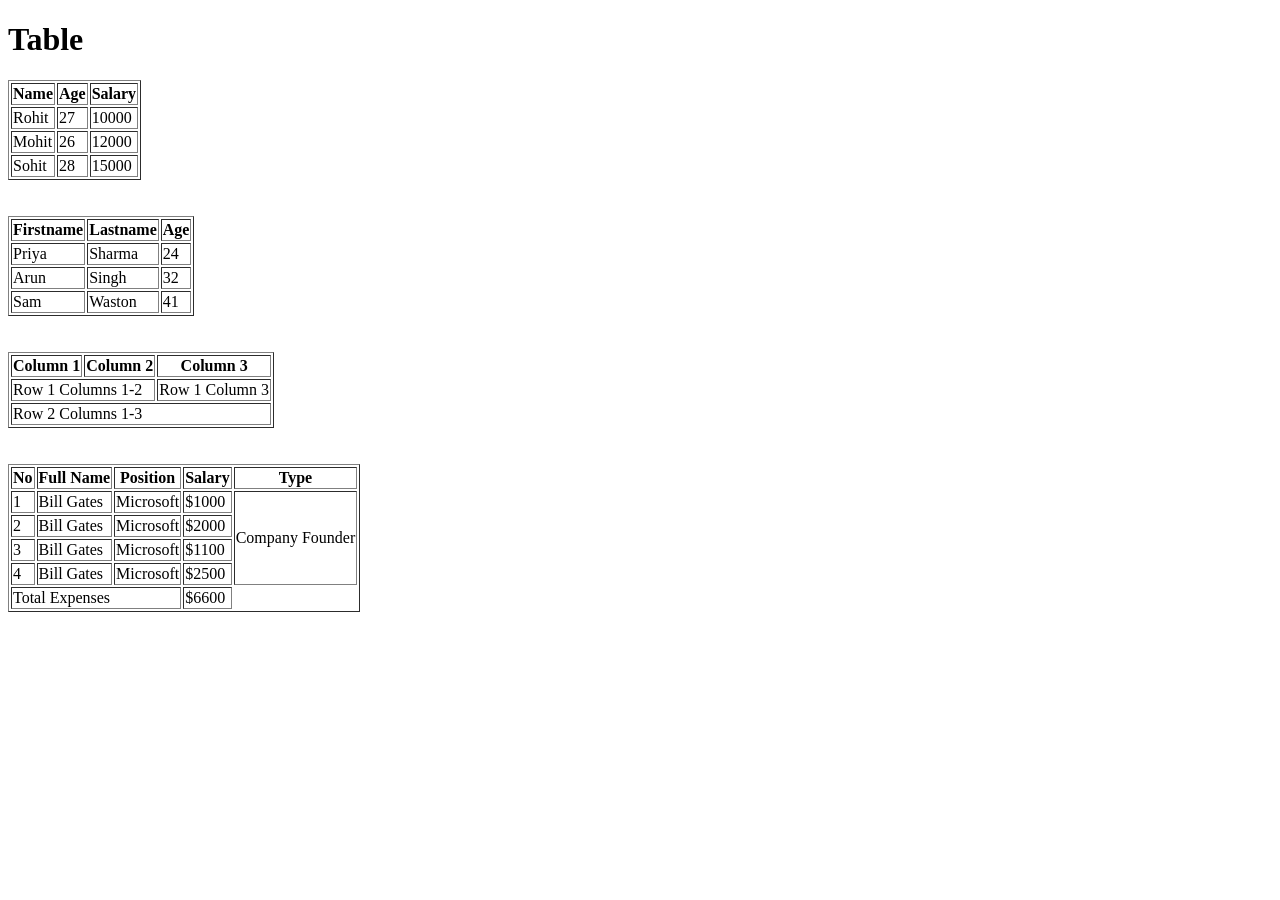
<file: 01_HTML/Day_04/index.html>
<!DOCTYPE html>
<html lang="en">
<head>
    <meta charset="UTF-8">
    <meta name="viewport" content="width=device-width, initial-scale=1.0">
    <title>Document</title>
</head>
<body>
    <h1>Table</h1>
    <table border="1">
        <thead>
            <tr>
                <th>Name</th>
                <th>Age</th>
                <th>Salary</th>
            </tr>
        </thead>
        <tbody>
            <tr>
                <td>Rohit</td>
                <td>27</td>
                <td>10000</td>
            </tr>
            <tr>
                <td>Mohit</td>
                <td>26</td>
                <td>12000</td>
            </tr>
            <tr>
                <td>Sohit</td>
                <td>28</td>
                <td>15000</td>
            </tr>
        </tbody>
    </table>
    <br><br>

    <table border="1">
        <thead>
            <tr>
                <th>Firstname</th>
                <th>Lastname</th>
                <th>Age</th>
            </tr>
        </thead>
        <tbody>
            <tr>
                <td>Priya</td>
                <td>Sharma</td>
                <td>24</td>
            </tr>
            <tr>
                <td>Arun</td>
                <td>Singh</td>
                <td>32</td>
            </tr>
            <tr>
                <td>Sam</td>
                <td>Waston</td>
                <td>41</td>
            </tr>
        </tbody>
    </table>
    <br><br>

    <table border="1">
        <thead>
            <tr>
                <th>Column 1</th>
                <th>Column 2</th>
                <th>Column 3</th>
            </tr>
        </thead>
        <tbody>
            <tr>
                <td colspan="2">Row 1 Columns 1-2</td>
                <td>Row 1 Column 3</td>
            </tr>
            <tr>
                <td colspan="3">Row 2 Columns 1-3</td>
            </tr>

            
        </tbody>
    </table>

    <br><br>
    <table border="1">
        <thead>
            <tr>
                <th>No</th>
                <th>Full Name</th>
                <th>Position</th>
                <th>Salary</th>
                <th>Type</th>
            </tr>
        </thead>
        <tbody>
            <tr>
                <td>1</td>
                <td>Bill Gates</td>
                <td>Microsoft</td>
                <td>$1000</td>
                <td rowspan="4">Company Founder</td>
            </tr>
            <tr>
                <td>2</td>
                <td>Bill Gates</td>
                <td>Microsoft</td>
                <td>$2000</td>
                
            </tr>
            <tr>
                <td>3</td>
                <td>Bill Gates</td>
                <td>Microsoft</td>
                <td>$1100</td>
                
            </tr>
            <tr>
                <td>4</td>
                <td>Bill Gates</td>
                <td>Microsoft</td>
                <td>$2500</td>
                
            </tr>
            <tr>
                <td colspan="3">Total Expenses</td>
                <td>$6600</td>
                
            </tr>
        </tbody>

    </table>

</body>
</html>
</file>
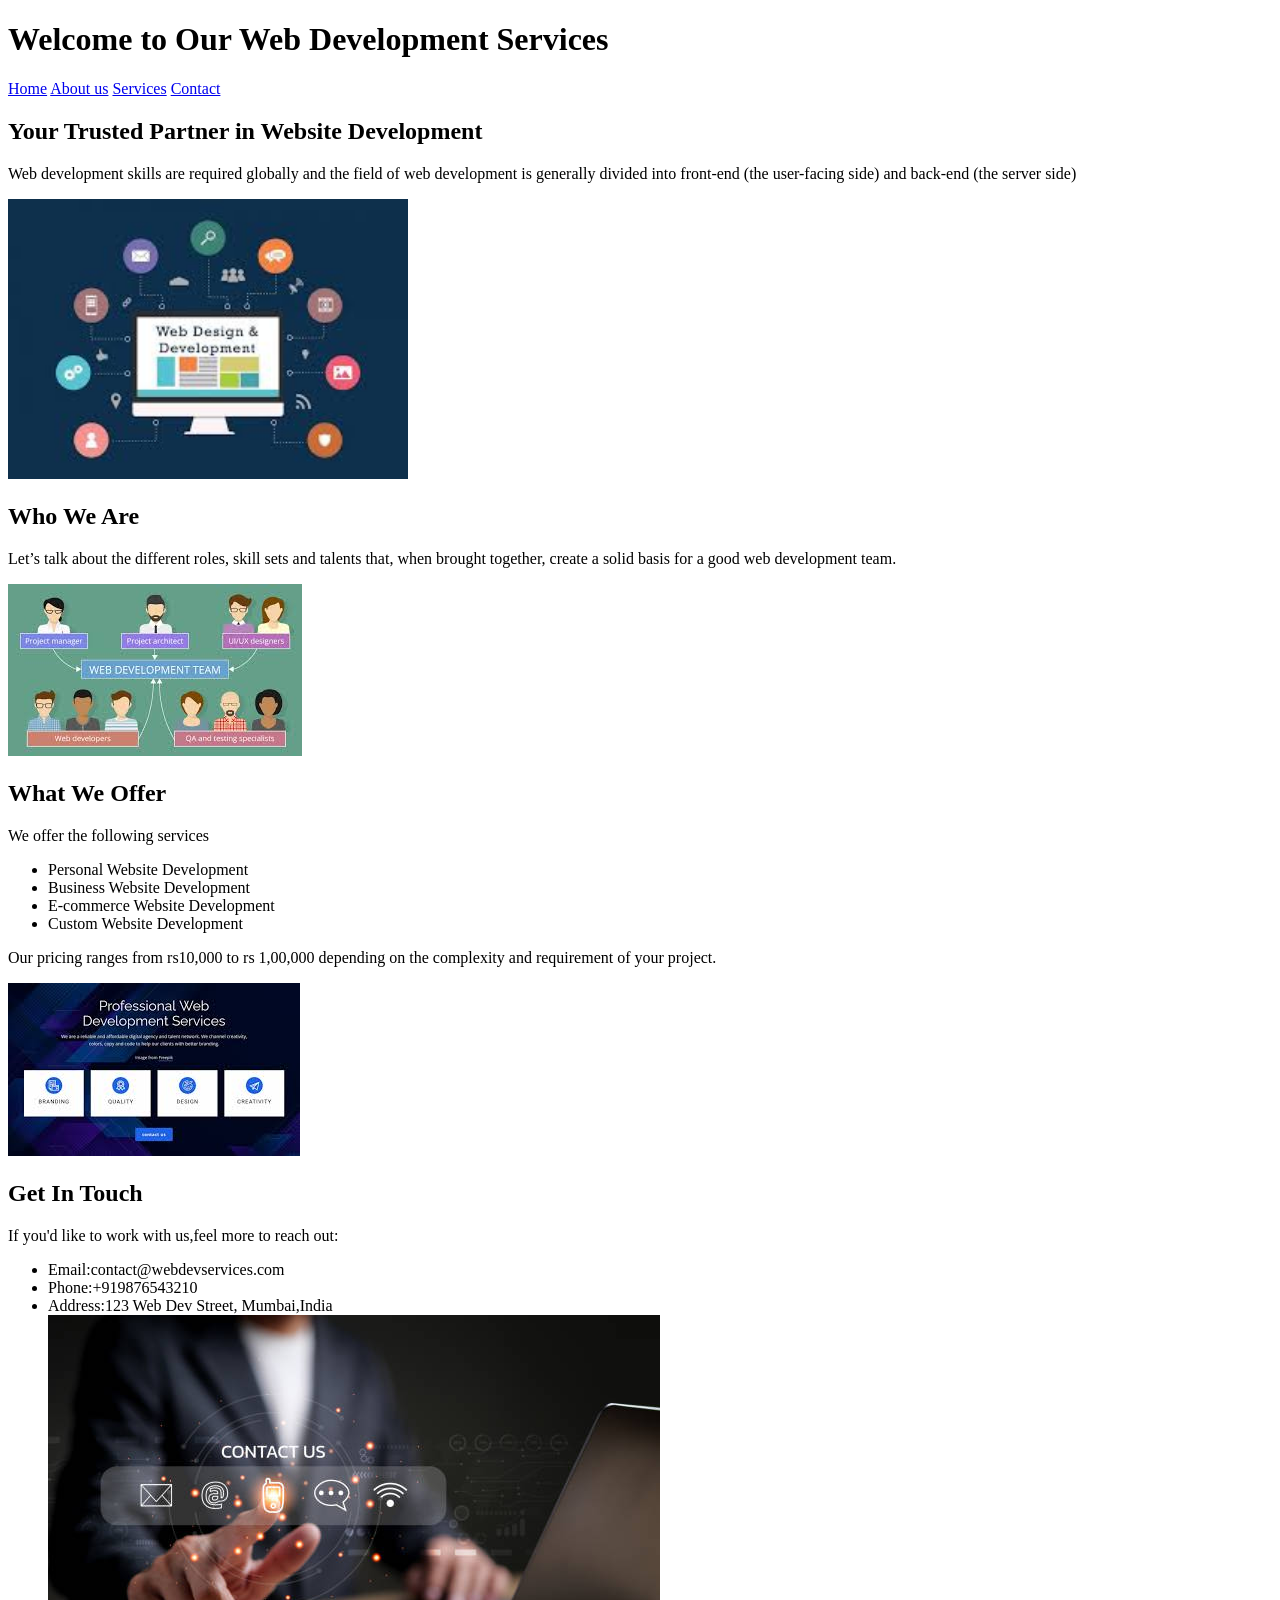
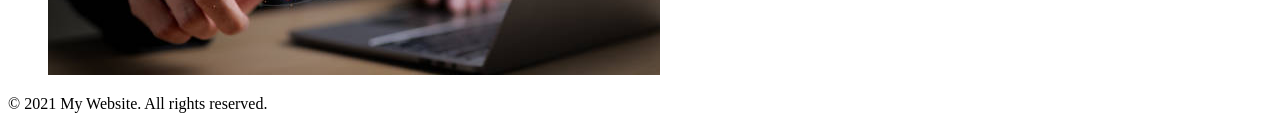
<file: 01_HTML/Day_05/index.html>
<!DOCTYPE html>
<html lang="en">
  <head>
    <meta charset="UTF-8" />
    <meta name="viewport" content="width=device-width, initial-scale=1.0" />
    <title>Multipage Website</title>
  </head>
  <body>
    <!-- Home Page creation -->
    <h1>Welcome to Our Web Development Services</h1>
    <header>
      <nav>
        <a href="./index.html" >Home</a>
        <a href="./about.html" >About us</a>
        <a href="./Services.html">Services</a>
        <a href="./contact.html">Contact</a>
        <br>

       
      </nav>
    </header>
    <main>
      <!-- Home -->
      <section id="first">
        <h2>Your Trusted Partner in Website Development</h2>
        <p>
          Web development skills are required globally and the field of web
          development is generally divided into front-end (the user-facing side)
          and back-end (the server side)
        </p>
        <img src="./img1.jpeg" alt="Img1.jpg" width="400" />
      </section>

      <!-- About us -->

      <section id="second">
        <h2>Who We Are</h2>
        <p>
          Let’s talk about the different roles, skill sets and talents that,
          when brought together, create a solid basis for a good web development
          team.
        </p>
        <img src="./img2.jpeg" alt="aboutus" />
      </section>

      <!-- Services -->

      <section id="third">
        <h2>What We Offer</h2>
        <p>We offer the following services</p>
        <ul>
          <li>Personal Website Development</li>
          <li>Business Website Development</li>
          <li>E-commerce Website Development</li>
          <li>Custom Website Development</li>
        </ul>
        <p>
          Our pricing ranges from rs10,000 to rs 1,00,000 depending on the
          complexity and requirement of your project.
        </p>
        <img src="./img3.jpeg" alt="pur services" />
      </section>

      <!-- Contact us -->

      <section id="fourth">
        <h2>Get In Touch</h2>
        <p>If you'd like to work with us,feel more to reach out:</p>
        <ul>
          <li>Email:contact@webdevservices.com</li>
          <li>Phone:+919876543210</li>
          <li>Address:123 Web Dev Street, Mumbai,India</li>
          <img src="./img4.jpg" alt="" />
        </ul>
      </section>
    </main>
    <footer>
      <p>&copy; 2021 My Website. All rights reserved.</p>
    </footer>
  </body>
</html>
</file>
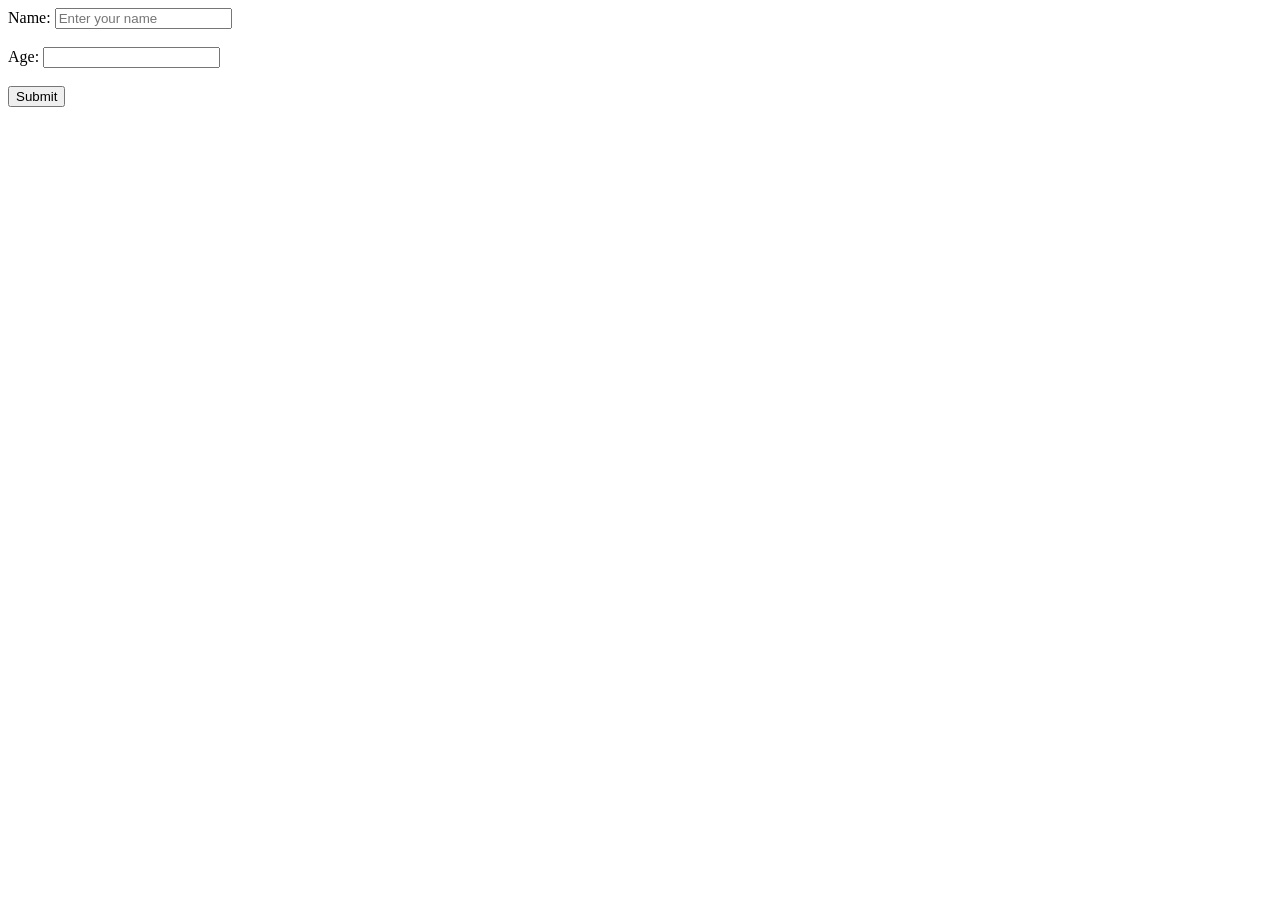
<file: 01_HTML/Day_06/index.html>
<!DOCTYPE html>
<html lang="en">
<head>
    <meta charset="UTF-8">
    <meta name="viewport" content="width=device-width, initial-scale=1.0">
    <title>Document</title>
</head>
<body>
    <!-- Emmet -->
    <!-- ul>li*5 -->
    <!-- p>p -->
    <!-- (ul>li*5)*3 -->


    <!-- Forms -->
    <form>
        <label for="first">Name:</label>
        <input type="text" id="first" name="fname" placeholder="Enter your name">
        <br><br>
        <label for="second">Age:</label>
        <input type="number"id="second" required>
        <br><br>
        <button>Submit</button>
    </form>
</body>
</html>
</file>
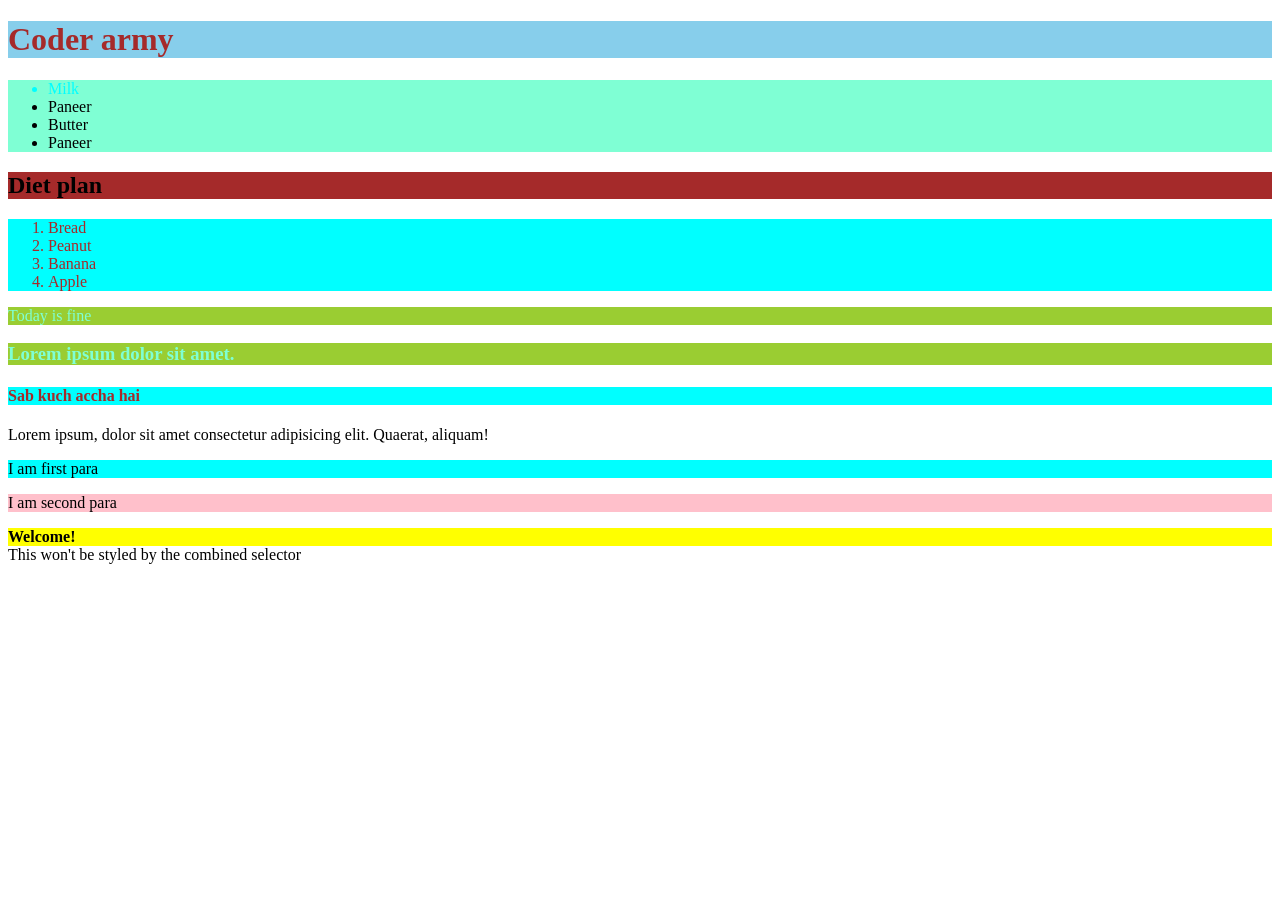
<file: 02_CSS/Day_01/index.html>
<!DOCTYPE html>
<html lang="en">
<head>
    <meta charset="UTF-8">
    <meta name="viewport" content="width=device-width, initial-scale=1.0">
    <title>Document</title>
    <link rel="stylesheet" href="style.css">
    <style>
        ul{
            background-color: aquamarine;
        }
    </style>
</head>
<body>
    <!-- Inline css -->
    <h1 style="color:brown; background-color:skyblue;">Coder army</h1>
    <ul>
        <li style="color:aqua">Milk</li>
        <li>Paneer</li>
        <li>Butter</li>
        <li>Paneer</li>
    </ul>
    <h2 draggable="true">Diet plan</h2>
    <ol>
        <li>Bread</li>
        <li>Peanut</li>
        <li>Banana</li>
        <li>Apple</li>
    </ol>
    <p class="para">Today is fine</p>
    <h3 class="para">Lorem ipsum dolor sit amet.</h3>

    <h4 id="sab">Sab kuch accha hai</h4>

    <p>Lorem ipsum, dolor sit amet consectetur adipisicing elit. Quaerat, aliquam!</p>

    <section>
        <div>
            <p>I am first para</p>
        </div>
        <p>I am second para</p>
    </section>

    <div id="banner" class="highlight">Welcome!</div>
    <div id="banner">This won't be styled by the combined selector</div>
</body>
</html>
</file>
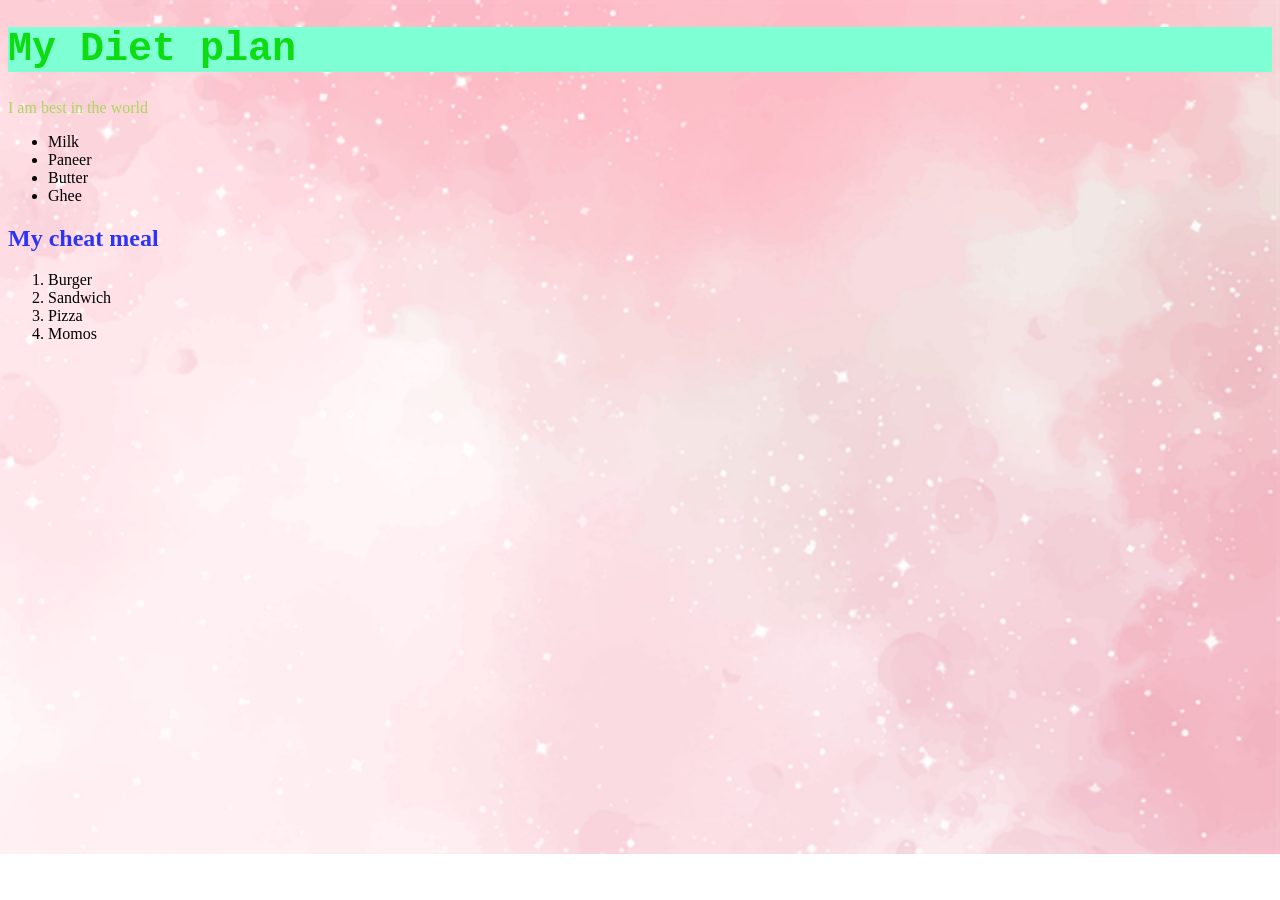
<file: 02_CSS/Day_02/index.html>
<!DOCTYPE html>
<html lang="en">
<head>
    <meta charset="UTF-8">
    <meta name="viewport" content="width=device-width, initial-scale=1.0">
    <title>Document</title>
    <link rel="stylesheet" href="style.css">
</head>
<body>
    <!-- <div>
        <p>Hello coders</p>
    </div> -->
    <h1>My Diet plan</h1>
    <p>I am best in the world</p>
    <ul>
        <li>Milk</li>
        <li>Paneer</li>
        <li>Butter </li>
        <li>Ghee</li>
    </ul>
    <h2>My cheat meal</h2>
    <ol>
        <li>Burger</li>
        <li>Sandwich</li>
        <li>Pizza</li>
        <li>Momos</li></ol>
</body>
</html>
</file>
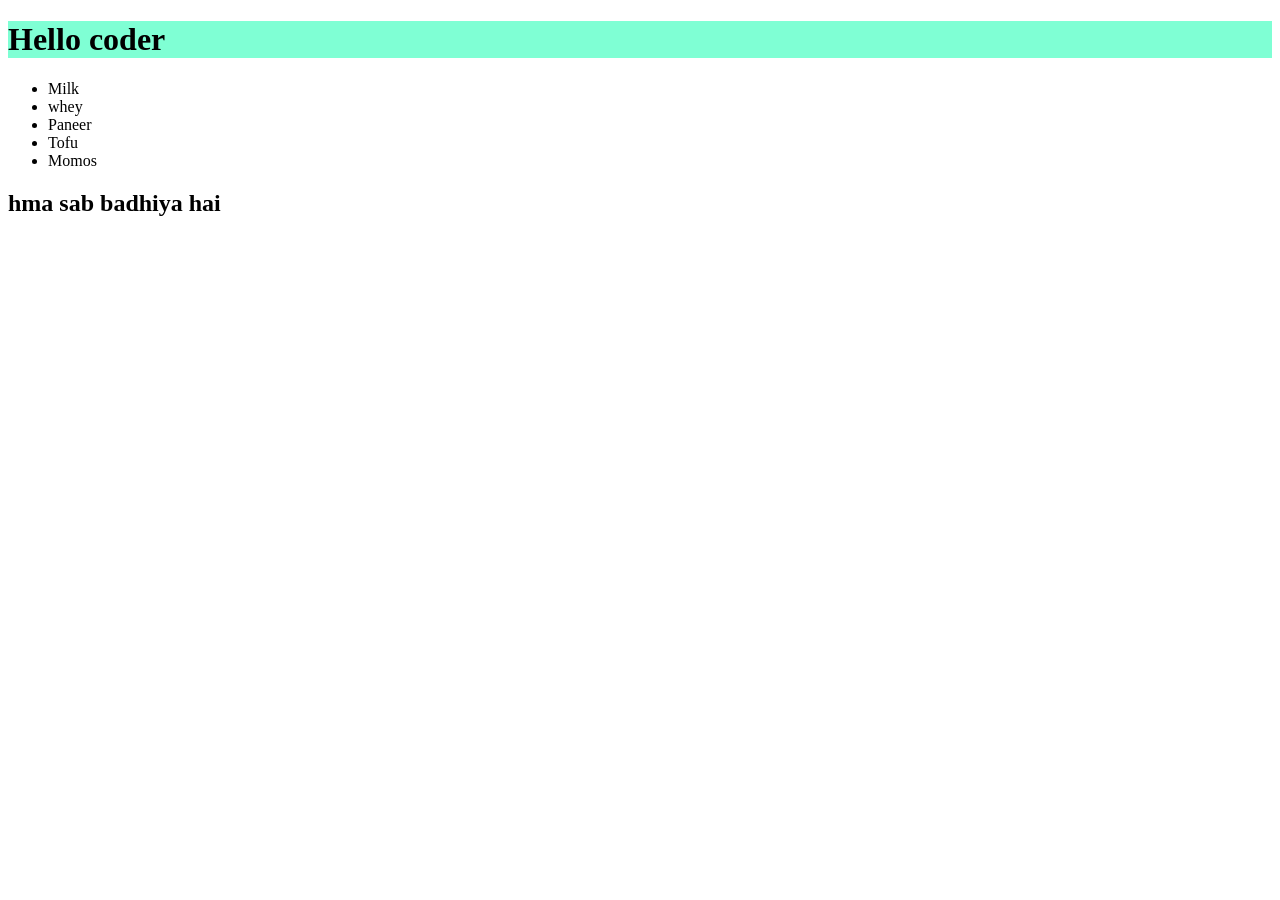
<file: 02_CSS/Day_03/index.html>
<!DOCTYPE html>
<html lang="en">
<head>
    <meta charset="UTF-8">
    <meta name="viewport" content="width=device-width, initial-scale=1.0">
    <title>Document</title>
    <link rel="stylesheet" href="style.css">
</head>
<body>
    <h1>Hello coder</h1>
    <!-- <h2>Name of student</h2>
    <ul>
        <li>Riya</li>
        <li>Kushi</li>
        <li>Karan</li>
        <li>Rishi</li>
    </ul>
    <p>Lorem ipsum dolor sit amet consectetur adipisicing elit. Quam tenetur, blanditiis dicta obcaecati quae saepe dignissimos expedita amet illo delectus sed temporibus mollitia corrupti quia consequuntur nobis voluptas tempora architecto odio, sequi ad quis eveniet recusandae? Delectus eaque quam hic adipisci! Aliquid iste quaerat reiciendis totam vel sequi exercitationem omnis.</p> -->
    <ul>
        <li>Milk</li>
        <li>whey</li>
        <li>Paneer</li>
        <li>Tofu</li>
        <li>Momos</li>
    </ul>
    <h2>hma sab badhiya hai</h2>
</body>
</html>
</file>
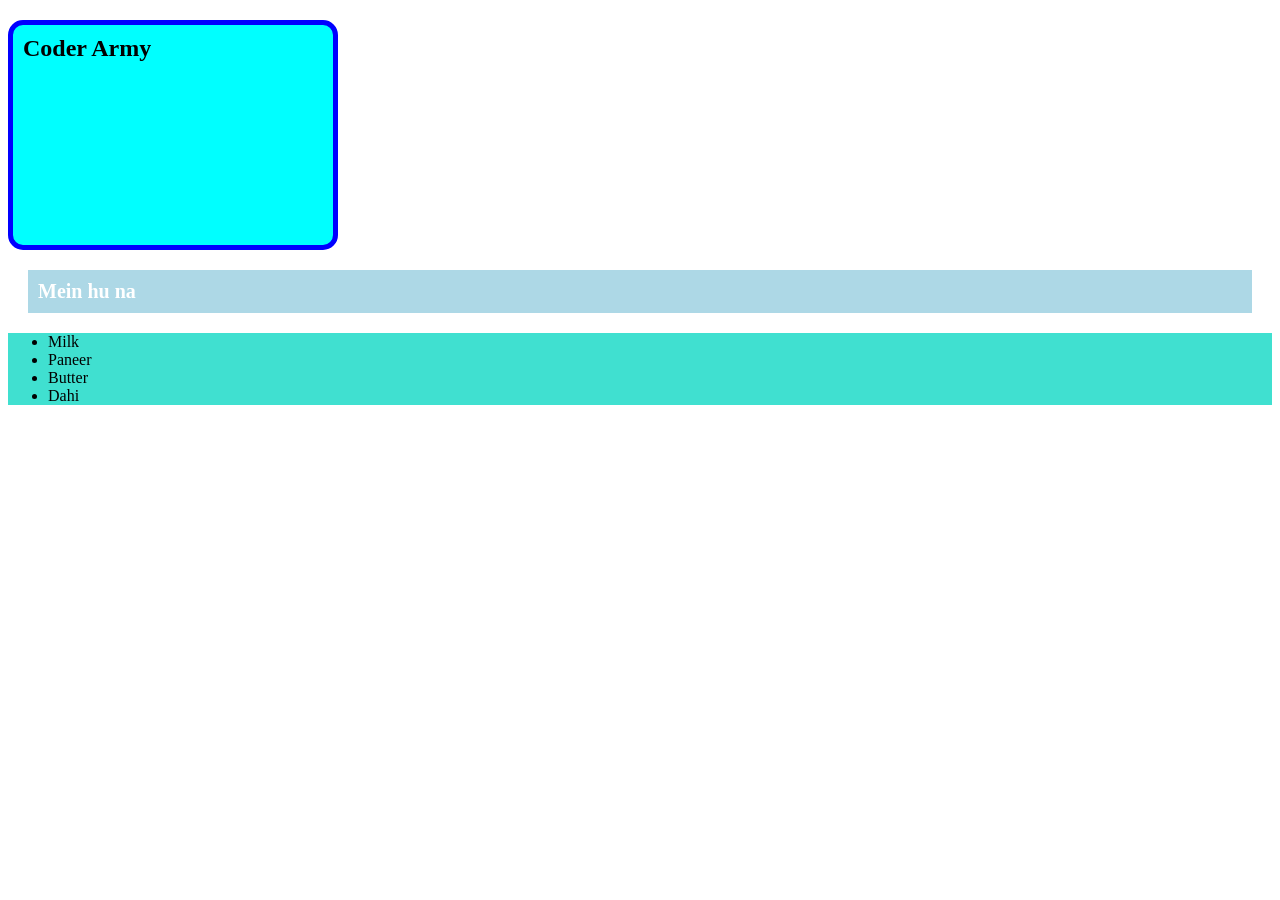
<file: 02_CSS/Day_04/index.html>
<!DOCTYPE html>
<html lang="en">
<head>
    <meta charset="UTF-8">
    <meta name="viewport" content="width=device-width, initial-scale=1.0">
    <title>Document</title>
    <link rel="stylesheet" href="style.css">
</head>
<body>
    <h2>Coder Army</h2>
    <h3>Mein hu na </h3>
    <ul>
        <li>Milk</li>
        <li>Paneer</li>
        <li>Butter</li>
        <li>Dahi</li>
    </ul>
</body>
</html>
</file>
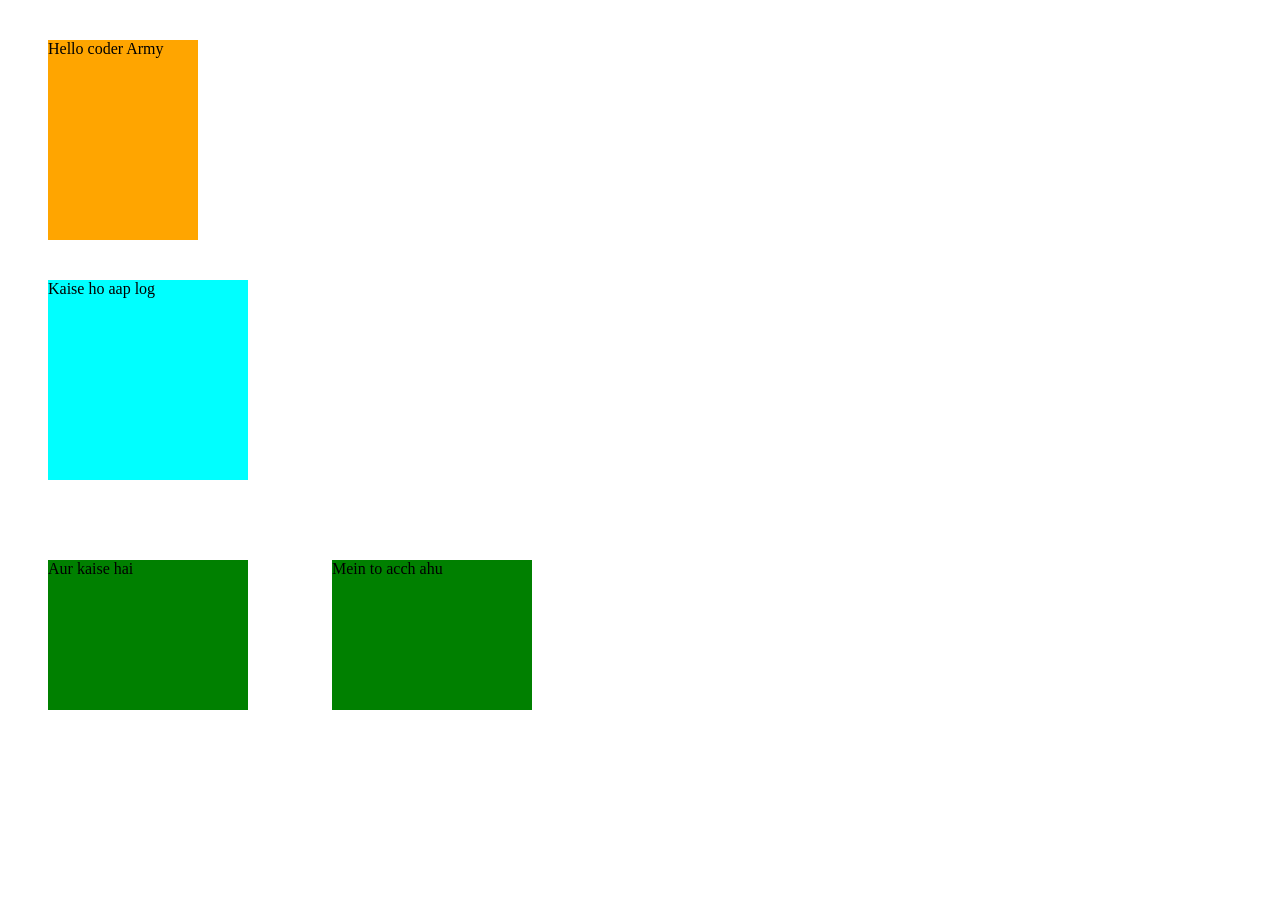
<file: 02_CSS/Day_05/index.html>
<!DOCTYPE html>
<html lang="en">
<head>
    <meta charset="UTF-8">
    <meta name="viewport" content="width=device-width, initial-scale=1.0">
    <title>Document</title>
    <link rel="stylesheet" href="style.css">
</head>
<body>
    <div class="first"> Hello coder Army</div>
    <div class="second">Kaise ho aap log</div>
    <!-- inline element -->
    <span>Aur kaise hai</span>
    <span>Mein to acch ahu</span>
</body>
</html>
</file>
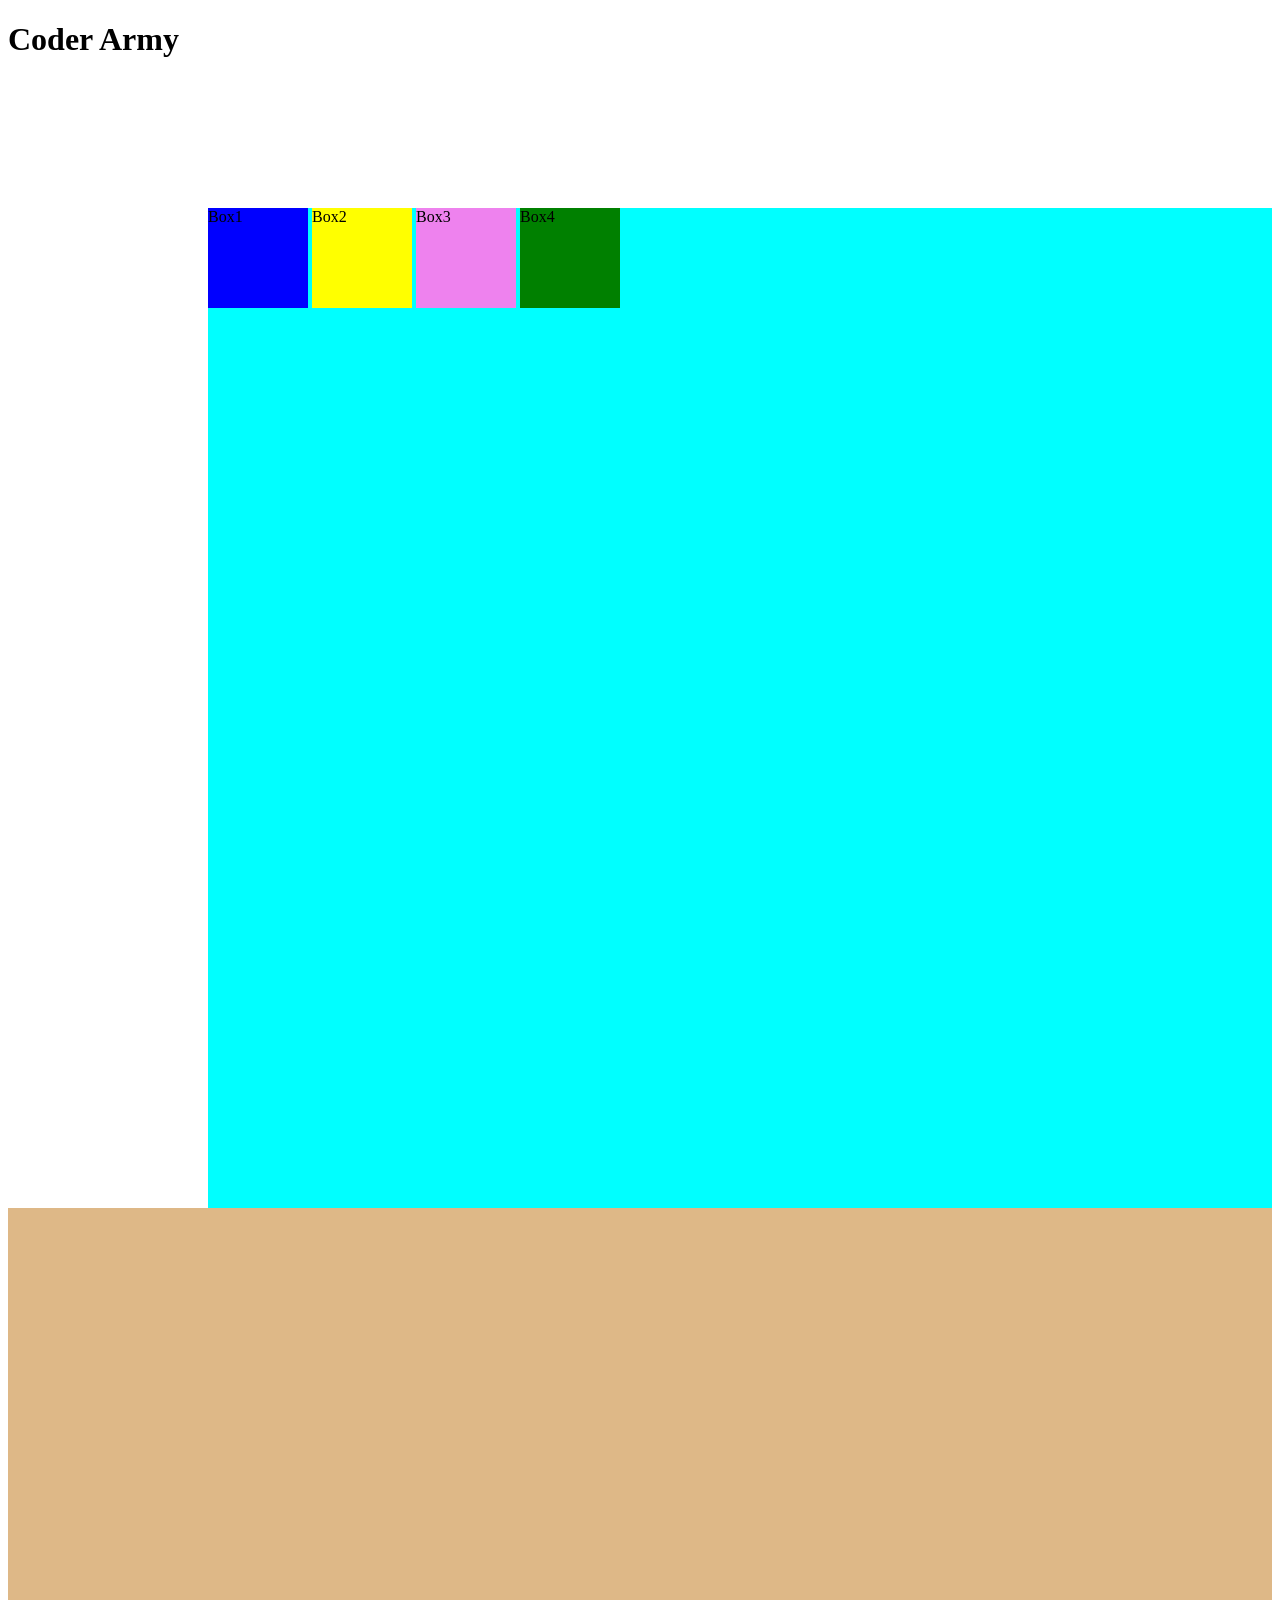
<file: 02_CSS/Day_06/index.html>
<!DOCTYPE html>
<html lang="en">
<head>
    <meta charset="UTF-8">
    <meta name="viewport" content="width=device-width, initial-scale=1.0">
    <title>Document</title>
    <link rel="stylesheet" href="style.css">
</head>
<body>
    <h1>Coder Army</h1>
    <div class="container">
        <div class="box box1">Box1</div>
        <div class="box box2">Box2</div>
        <div class="box box3">Box3</div>
        <div class="box box4">Box4</div>
    </div>
    <div class="new-container">
        
    </div>
</body>
</html>
</file>
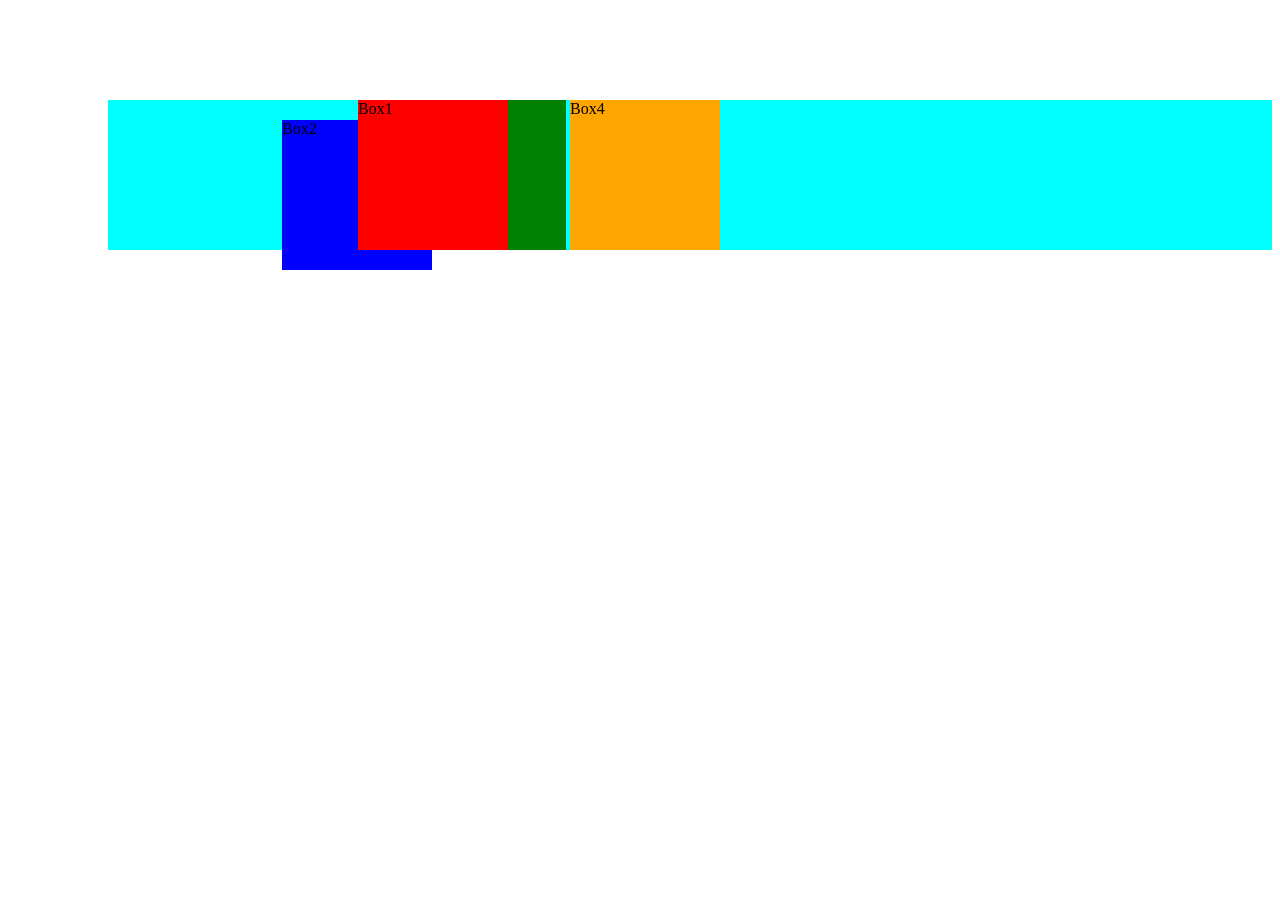
<file: 02_CSS/Day_07/index.html>
<!DOCTYPE html>
<html lang="en">
<head>
    <meta charset="UTF-8">
    <meta name="viewport" content="width=device-width, initial-scale=1.0">
    <title>Document</title>
    <link rel="stylesheet" href="style.css">
</head>
<body>
    <div class="container">
        <div class="box box1">Box1</div>
        <div class="box box2">Box2</div>
        <div class="box box3">Box3</div>
        <div class="box box4">Box4</div>


    </div>
</body>
</html>
</file>
<file: 02_CSS/Day_01/style.css>
*{
    font-family: cursive;
}
h2{
    background-color: brown;
}
ol{
    background-color: aqua;
}
ol li{
    color:brown
}
/* select by class name */
.para{
    background-color: yellowgreen;
    color:aquamarine
}
/* select by id */
#sab{
    color:brown;
    background-color: aqua;
}
/* descendent selector */
section p{
    background-color: aqua;
}
/* child selector */
section > p{
    background-color: pink;
}
/* Id Selector with class selector */
#banner.highlight {
    background-color: yellow;
    font-weight: bold;
  }
</file>
<file: 02_CSS/Day_02/style.css>
div > p{
    color: blue;
}
body{
    background-image: url(./pink-7761356_640.webp);
    background-size: cover;
    background-repeat: no-repeat;
}
h1{
    /* color: blue; */
    font-size: 40px;
    font-family: 'Courier New', Courier, monospace;
    color: rgba(13, 220, 16, 0.991);
    background-color: aquamarine;

}
p{
    color: hsl(80,60%,60%);
}
h2{
    /* color: blueviolet; */
    color: #2d34f5;
}
</file>
<file: 02_CSS/Day_03/style.css>
/* h1{
    font-size: 10vw;
}
h2{
    font-weight: 900;
    font-style: italic;
}
p.small{
    font-variant:small-caps;
}
p{
    line-height: 30px;
    letter-spacing: 2px;
    word-spacing: 5px;
    text-transform: uppercase;
    font-stretch:expanded
} */
h1{
    background-color: aquamarine;
}
</file>
<file: 02_CSS/Day_04/style.css>
h2{
    background-color: aqua;
    width: 300px;
    height: 200px;
    /* border-width: 5px;
    border-style: solid;
    border-color: brown; */
    border-radius: 15px;
    border:5px solid blue;
    padding: 10px;
}
ul{
    background-color: turquoise;
}
h3{
    background-color: lightblue;
    font-size: 20px;
    color: white;
    padding: 10px;
    margin: 20px;
    box-sizing: border-box;
}
</file>
<file: 02_CSS/Day_05/style.css>
.first{
    background-color: orange;
    height: 200px;
    width: 150px;
    margin: 40px;
}
.second{
    /* display: inline-block; */
    background-color: aqua;
    height: 200px;
    width: 200px;
    margin: 40px;
}
span{
    /* display: inline; */
    display:inline-block;
    height: 150px;
    width: 200px;
    background-color: green;
    margin: 40px;
}
</file>
<file: 02_CSS/Day_06/style.css>
.container{
    background-color: aqua;
    margin-left: 200px;
    margin-top: 150px;
    position: relative;
    height: 1000px;
}
.new-container{
    height: 800px;
    background-color: burlywood;
}
.box{
    height: 100px;
    width: 100px;
    display: inline-block;
}
.box1{
    background-color: blue;
}
.box2{
    background-color:yellow;
    /* position: relative;
    top: 30px;
    left:20px;
    right: 30px;
    bottom: 30px; */
    /* position: absolute;
    top: 10px;
    left: 10px; */

    /* position: fixed;
    top:30px */

    position: sticky;
    top:20px;
    left: 30px;
    }
.box3{
    background-color: violet;
}
.box4{
    background-color: green;
}
</file>
<file: 02_CSS/Day_07/style.css>
.box{
    display: inline-block;
    height: 150px;
    width: 150px;
    /* background-color: blueviolet; */
}
.container{
    background-color: aqua;
    margin-top: 100px;
    margin-left: 100px;
}
.box1{
    background-color: red;
    position: relative;
    left: 250px;
    z-index: 7;
}
/* default z-index is auto */
.box2{
    background-color: blue;
    position: relative;
    left: 20px;
    top: 20px;
    z-index: 2;
}
.box3{
    background-color: green;
    position: relative;
    z-index: 5;
}
.box4{
    background-color: orange;
}
</file>
